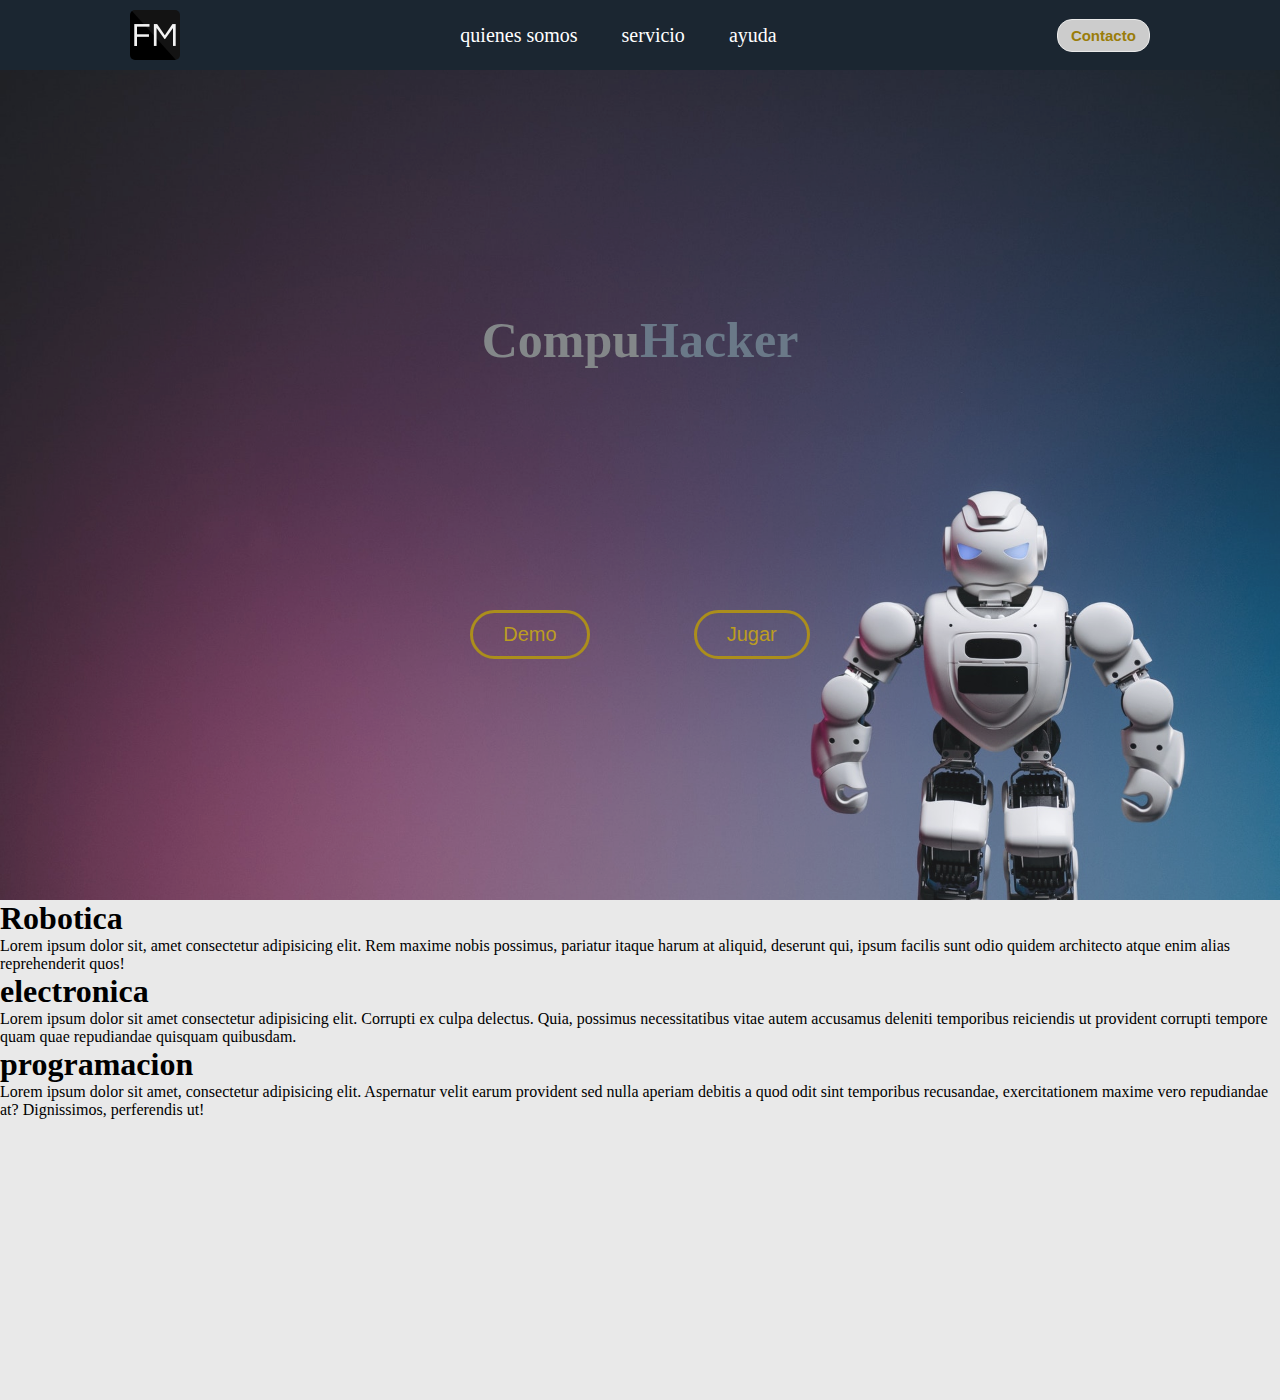
<file: index.html>
<!DOCTYPE html>
<html lang="en">
<head>
    <meta charset="UTF-8">
    <meta http-equiv="X-UA-Compatible" content="IE=edge">
    <meta name="viewport" content="width=device-width, initial-scale=1.0">
    <title>flexbox</title>
    <link rel="stylesheet" href="main.css">
</head>
<body>
    
    <header>

        <div class="contenedor">
            <img class=" elemento logo" src="logo.jpg" alt="">

            <ul class="elemento elemento2">
                <li><a href=""> quienes somos</a></li>
                <li><a href="">servicio</a></li>
                <li><a href="">ayuda</a></li>
            </ul>

            <a class="elemento " href=""><button class="elemento3">Contacto</button></a>
        </div>

    </header>

    <nav class="contenedor2">

        <h1 class=" elemento1 titulo">Compu<span>Hacker</span></h2>

        <ul>
            <li><a href=""><button>Demo</button></a></li>
            <li><a href=""><button>Jugar</button></a></li>
        </ul>

    </nav>

    <section class="seccion">
        <div class="elemento1">
            <div>
                <h1>Robotica</h1>
                <p>Lorem ipsum dolor sit, amet consectetur adipisicing elit. Rem maxime nobis possimus, pariatur itaque harum at aliquid, deserunt qui, ipsum facilis sunt odio quidem architecto atque enim alias reprehenderit quos!</p>
            </div>
        </div>
        <div class="elemento2">
            <h1>electronica</h1>
            <p>Lorem ipsum dolor sit amet consectetur adipisicing elit. Corrupti ex culpa delectus. Quia, possimus necessitatibus vitae autem accusamus deleniti temporibus reiciendis ut provident corrupti tempore quam quae repudiandae quisquam quibusdam.</p>
        </div>
        <div class="elemento3">
            <h1>programacion</h1>
            <p>Lorem ipsum dolor sit amet, consectetur adipisicing elit. Aspernatur velit earum provident sed nulla aperiam debitis a quod odit sint temporibus recusandae, exercitationem maxime vero repudiandae at? Dignissimos, perferendis ut!</p>
        </div>
    </section>

</body>
</html>
</file>
<file: main.css>
* {
    list-style: none;
    margin: 0;
    padding: 0;
    text-decoration: none;
    box-sizing: border-box;
}

body {
    
    background-color: #e9e9e9;
}

header .contenedor {
    display: flex;
    flex-flow: row nowrap;
    align-items: center;
    justify-content: space-around;
    background-color: #1B2631;
    padding: 10px 0;
}

header div .logo {
    width: 50px;
    height: auto;
    border-radius: 5px;
    background-color: #515a5a;
    cursor: pointer;
    transition: all 0.5s;
}

header div .logo:hover {
    transform: scale(1.1);
}

header .elemento {

}

header ul li {
    display: inline-block;
    padding: 0 10px;
    margin: 0 10px;
    transition: all 0.3s;
}

header ul li:hover {
    transform: scale(1.1);
}


header ul li a {
    color: white;
    font-size: 20px;
    transition: all 0.5s;
}

header ul li a:hover{
    color: #9A7D0A;
}

header .elemento3 {
    color: white;
    border: 1px solid #e9e9e9;
    border-radius: 15px;
    padding: 7px 13px;
    font-size: 15px;
    background-color: #ccc;
    color: #9A7D0A;
    font-weight: 700;
    transition: all 0.3s;
    cursor: pointer;
}

header .elemento3:hover{
    background-color: #1B2631;
    color: #D4AC0D;
}

/* NAV */

nav {
    display: flex;
    flex-flow: column nowrap;
    justify-content: space-evenly;
    align-items: center;
    background-image: url(robot.jpg);
    height: calc(100vh - 70px);
    background-repeat: no-repeat;
    background-position: center center;
    background-size: cover;
    opacity: 0.9;
}

nav h1 {
    font-size: 50px;
}
nav h1 span {
    color: #5D6D7E;
}

nav ul li{
    display: inline-block;
}

nav ul button {
    padding: 0px 10px;
    margin: 0 50px;
    border-radius: 30px;
    padding: 10px 30px;
    transition: all 0.3s;
    cursor: pointer;
    border: 3px solid #a58506;
    background: none;
}

nav h1 {
    color: #797D7F;
}

nav ul button{
    color: #B7950B;
    font-size: 20px;
    transition: 0.8s;
}

nav ul button:hover {
    transform: scale(1.1);
}

nav ul li a:hover{
    color: white;
}

/* Section */

section {
    display: flex;
    flex-flow: column wrap;
    height: 500px;
}
</file>
